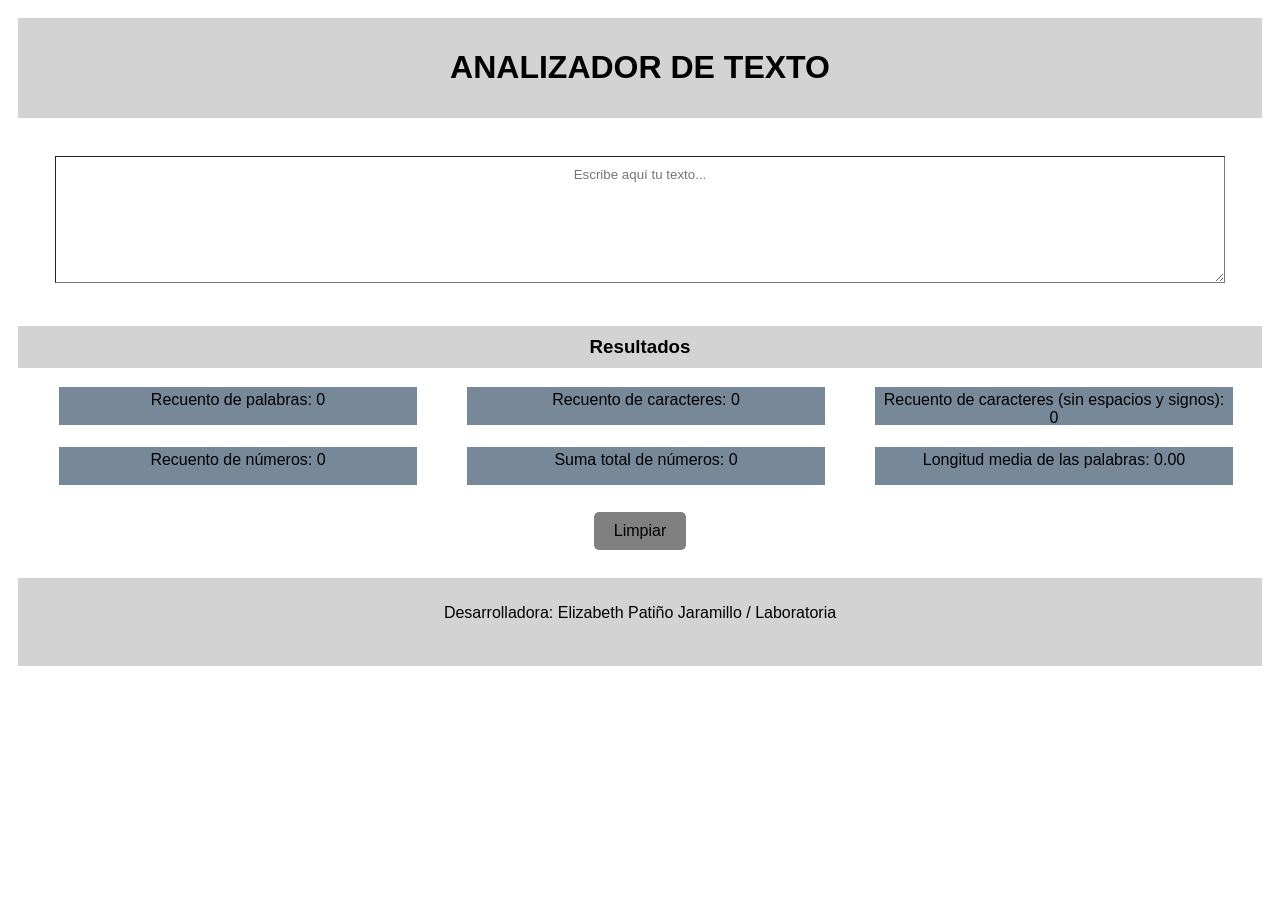
<file: index.html>
<!DOCTYPE html>
<html>

<head>
  <meta charset="utf-8">
  <title>Analizador de texto</title>
  <link rel="stylesheet" href="style.css" />
</head>

<body>
  <header>
    <h1>ANALIZADOR DE TEXTO</h1>
  </header><br>

  <section>
    <form>
      <textarea name="user-input" cols="150" rows="7" placeholder="Escribe aquí tu texto..."></textarea>
    </form>
  </section>

  <section>
    <h3> Resultados </h3>
    <form>
      <ul>
        <li class="estilo" data-testid="word-count">Recuento de palabras: 0</li>
        <li class="estilo" data-testid="character-count">Recuento de caracteres: 0</li>
        <li class="estilo" data-testid="character-no-spaces-count">Recuento de caracteres (sin espacios y signos): 0
        </li>
        <li class="estilo" data-testid="number-count">Recuento de números: 0</li>
        <li class="estilo" data-testid="number-sum">Suma total de números: 0</li>
        <li class="estilo" data-testid="word-length-average">Longitud media de las palabras: 0.00</li>
      </ul>
    </form>
  </section>

  <button id="resetButton">Limpiar</button> <br><br>

  <footer>
    <p>Desarrolladora: Elizabeth Patiño Jaramillo / Laboratoria </p> <br>
  </footer>

  <script src="index.js" type="module"></script>
  <script src="analyzer.js" type="module"></script>
</body>

</html>
</file>
<file: style.css>
* {
  box-sizing: border-box;
}

header {
  background-color: lightgray;
  font-family: sans-serif;
  color: black;
  text-align: center;
  padding: 10px;
}

body {
  font-family: sans-serif;
  color: black;
  text-align: center;
  padding: 10px;
  align-items: center;
}

textarea[name="user-input"] {
  margin: 20px;
  text-align: center;
  font-family: sans-serif;
  padding: 10px;
  justify-content: center;
  align-items: center;
  width: 94%;
  border-style: inset;
}

h3 {
  background-color: lightgray;
  font-family: sans-serif;
  color: black;
  text-align: center;
  padding: 10px;
}

ul {
  list-style: none;
  display: grid;
  grid-template-columns: repeat(3, 1fr);
  gap: 20px;
}

.estilo {
  list-style-type: none;
  height: 30px;
  width: 350px;
  margin: 1px;
  padding: 4px;
  border: 1px;
  border-width: 2px;
  text-align: center;
}

li {
  background: lightslategray;
  font-family: sans-serif;
  box-sizing: unset;
  box-sizing: content-box;
}

footer {
  background-color: lightgray;
  font-family: sans-serif;
  color: black;
  text-align: center;
  padding: 10px;
}

#resetButton {
  color: black;
  text-align: center;
  padding: 10px 20px;
  text-align: center;
  text-decoration: none;
  display: inline-block;
  font-size: 16px;
  margin: 10px 0;
  cursor: pointer;
  border: none;
  border-radius: 5px;
  font-family: sans-serif;
  background-color: gray;
}
</file>
